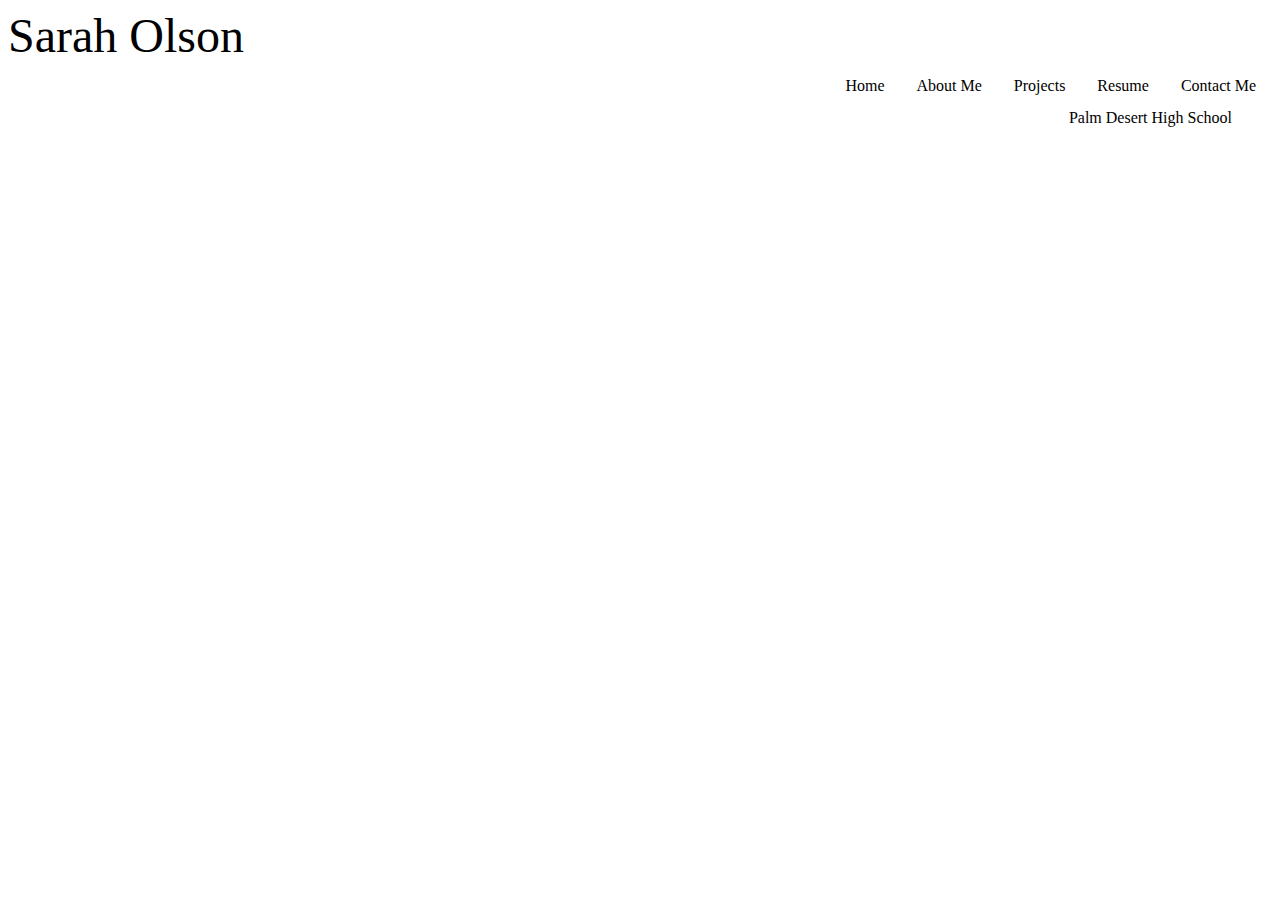
<file: contactme.html>
<!DOCTYPE html>
<html lang="en-us"></html>
<html lang="en">
<head>
  <meta charset="utf-8">
  <title>Sarah Olson</title>
 <font size="10">Sarah Olson</font>
</head>
 <style>
ul {
  list-style-type: none;
  margin: 0;
  padding: 0;
  overflow: hidden;
  background-color: white;
}

li {
  float: right;
}

li a, .dropbtn {
  display: inline-block;
  color: black;
  text-align: center;
  padding: 14px 16px;
  text-decoration: none;
}

li a:hover, .dropdown:hover .dropbtn {
  background-color: blue;
}

li.dropdown {
  display: inline-block;
}

.dropdown-content {
  display: none;
  position: absolute;
  background-color: #f9f9f9;
  min-width: 160px;
  box-shadow: 0px 8px 16px 0px rgba(0,0,0,0.2);
  z-index: 1;
}

.dropdown-content a {
  color: black;
  padding: 12px 16px;
  text-decoration: none;
  display: block;
  text-align: left;
}

.dropdown-content a:hover {background-color: #f1f1f1}

.dropdown:hover .dropdown-content {
  display: block;
}
</style>
</head>
<body>

<ul>
  <li><a href="contactme.html">Contact Me</a></li>
  <li><a href="resume.html">Resume</a></li>
  <li class="dropdown">
    <a href="javascript:void(0)" class="dropbtn">Projects</a>
    <div class="dropdown-content">
      <a href="pythontextadventure.html">Python Text Adventure</a>
      <a href="pythonproject.html">Python Project</a>
      <a href="arduinoproject.html">Arduino Project</a>
    </div>
  </li>
  <li><a href="aboutme.html">About Me</a></li>
  <li class="active"><a href="index.html">Home</a></li>
</ul>


<footer style="float: right;margin-right: 40px;">
   Palm Desert High School
</footer>
</file>
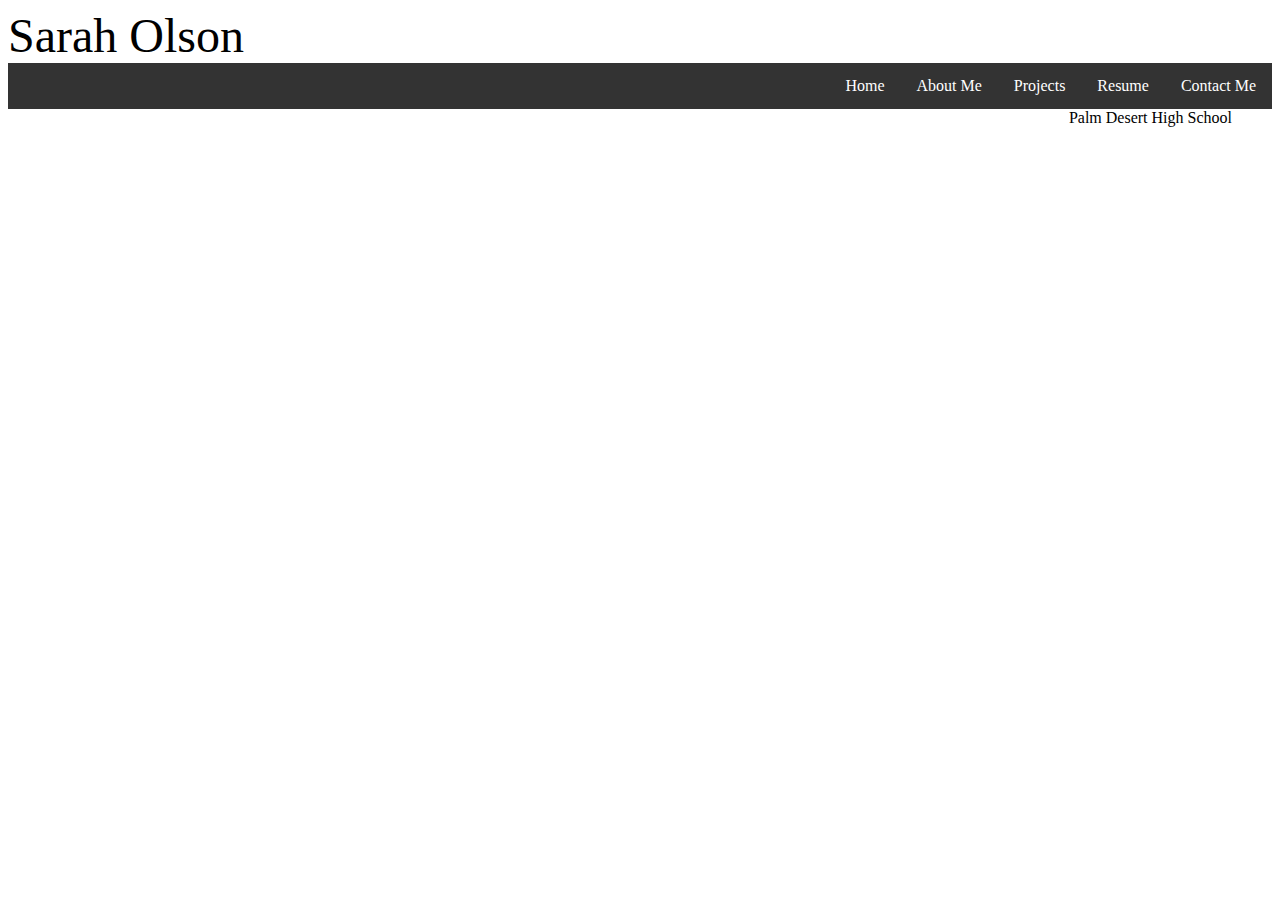
<file: projects.html>
<!DOCTYPE html>
<html lang="en-us">
<html lang="en">
<head>
  <meta charset="utf-8">
  <title>Sarah Olson</title>
 <font size="10">Sarah Olson</font>
</head>
 <style>
ul {
  list-style-type: none;
  margin: 0;
  padding: 0;
  overflow: hidden;
  background-color: #333;
}

li {
  float: right;
}

li a, .dropbtn {
  display: inline-block;
  color: white;
  text-align: center;
  padding: 14px 16px;
  text-decoration: none;
}

li a:hover, .dropdown:hover .dropbtn {
  background-color: blue;
}

li.dropdown {
  display: inline-block;
}

.dropdown-content {
  display: none;
  position: absolute;
  background-color: #f9f9f9;
  min-width: 160px;
  box-shadow: 0px 8px 16px 0px rgba(0,0,0,0.2);
  z-index: 1;
}

.dropdown-content a {
  color: black;
  padding: 12px 16px;
  text-decoration: none;
  display: block;
  text-align: left;
}

.dropdown-content a:hover {background-color: #f1f1f1}

.dropdown:hover .dropdown-content {
  display: block;
}
</style>
</head>
<body>

<ul>
  <li><a href="contactme.html">Contact Me</a></li>
  <li><a href="resume.html">Resume</a></li>
  <li class="dropdown">
    <a href="javascript:void(0)" class="dropbtn">Projects</a>
    <div class="dropdown-content">
      <a href="pythontextadventure.html">Python Text Adventure</a>
      <a href="pythonproject.html">Python Project</a>
      <a href="arduinoproject.html">Arduino Project</a>
    </div>
  </li>
  <li><a href="aboutme.html">About Me</a></li>
  <li class="active"><a href="index.html">Home</a></li>
</ul>
<footer style="float: right;margin-right: 40px;">
   Palm Desert High School
</footer>
</html>
</file>
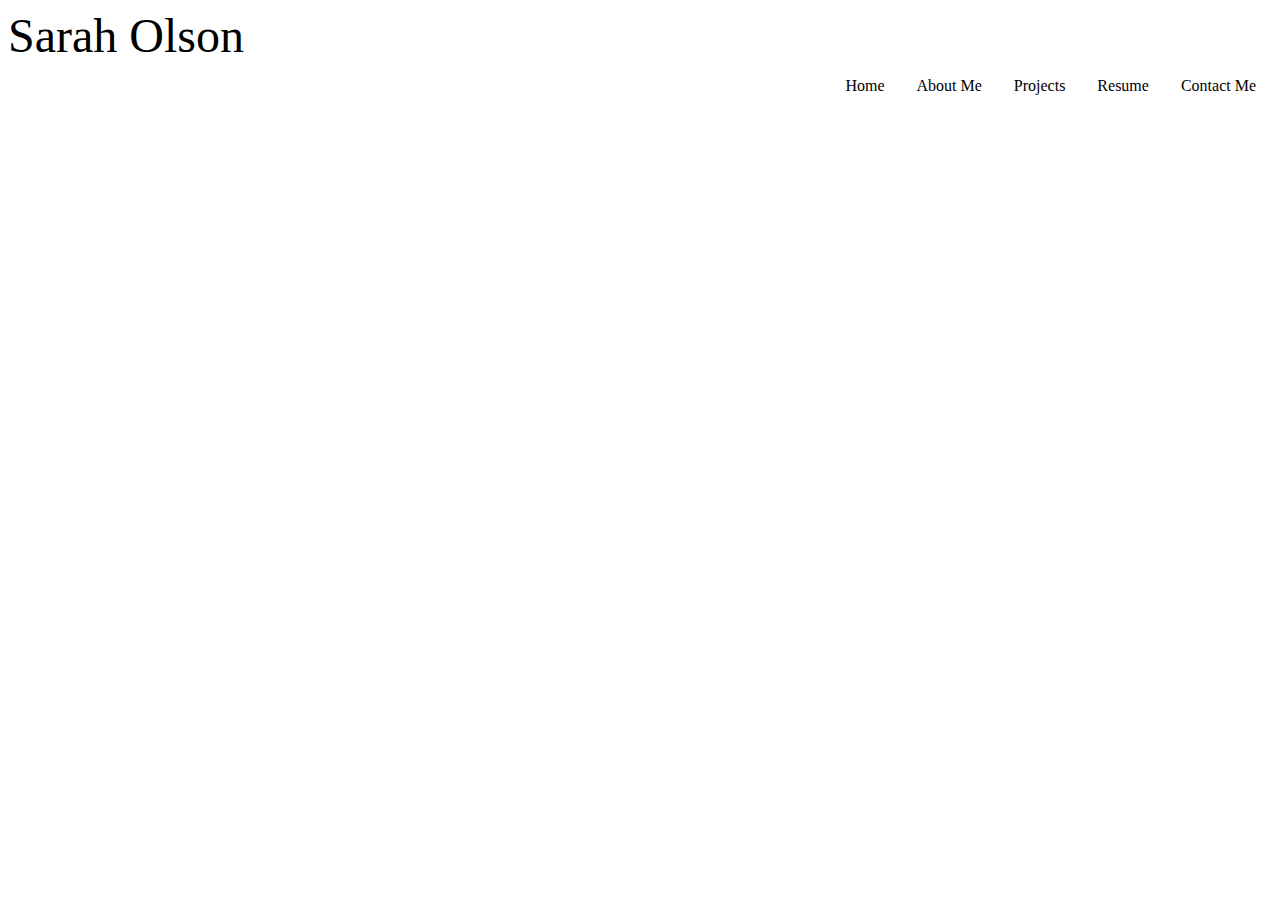
<file: pythonproject.html>
<!DOCTYPE html>
<html lang="en-us"></html>
<html lang="en">
<head>
  <meta charset="utf-8">
  <title>Sarah Olson</title>
 <font size="10">Sarah Olson</font>
</head>
 <style>
ul {
  list-style-type: none;
  margin: 0;
  padding: 0;
  overflow: hidden;
  background-color: white;
}

li {
  float: right;
}

li a, .dropbtn {
  display: inline-block;
  color: black;
  text-align: center;
  padding: 14px 16px;
  text-decoration: none;
}

li a:hover, .dropdown:hover .dropbtn {
  background-color: blue;
}

li.dropdown {
  display: inline-block;
}

.dropdown-content {
  display: none;
  position: absolute;
  background-color: #f9f9f9;
  min-width: 160px;
  box-shadow: 0px 8px 16px 0px rgba(0,0,0,0.2);
  z-index: 1;
}

.dropdown-content a {
  color: black;
  padding: 12px 16px;
  text-decoration: none;
  display: block;
  text-align: left;
}

.dropdown-content a:hover {background-color: #f1f1f1}

.dropdown:hover .dropdown-content {
  display: block;
}
</style>
</head>
<body>

<ul>
  <li><a href="contactme.html">Contact Me</a></li>
  <li><a href="resume.html">Resume</a></li>
  <li class="dropdown">
    <a href="javascript:void(0)" class="dropbtn">Projects</a>
    <div class="dropdown-content">
      <a href="pythontextadventure.html">Python Text Adventure</a>
      <a href="pythonproject.html">Python Project</a>
    </div>
  </li>
  <li><a href="aboutme.html">About Me</a></li>
  <li class="active"><a href="index.html">Home</a></li>
</ul>
</file>
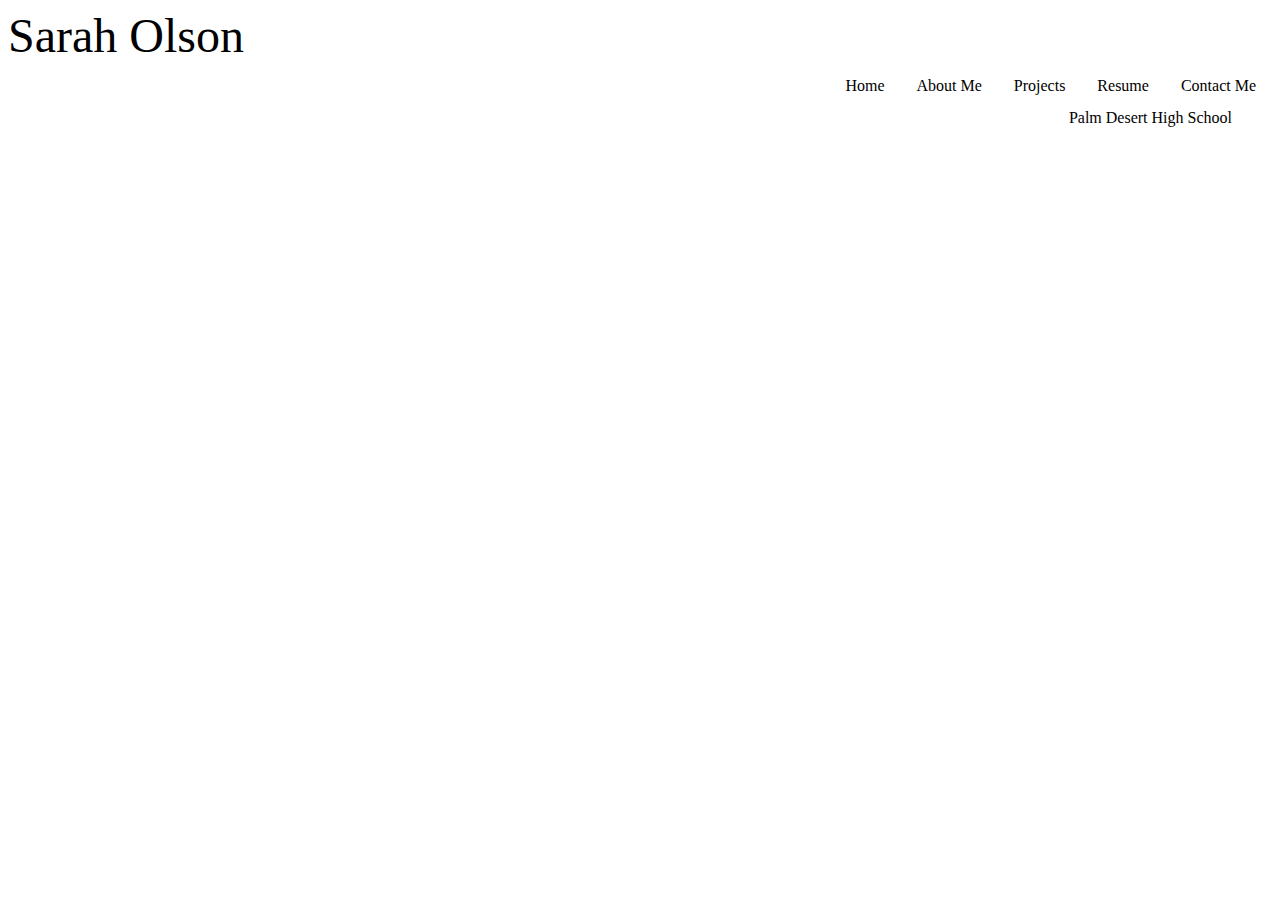
<file: resume.html>
<!DOCTYPE html>
<html lang="en-us"></html>
<html lang="en">
<head>
  <meta charset="utf-8">
  <title>Sarah Olson</title>
 <font size="10">Sarah Olson</font>
</head>
 <style>
ul {
  list-style-type: none;
  margin: 0;
  padding: 0;
  overflow: hidden;
  background-color: white;
}

li {
  float: right;
}

li a, .dropbtn {
  display: inline-block;
  color: black;
  text-align: center;
  padding: 14px 16px;
  text-decoration: none;
}

li a:hover, .dropdown:hover .dropbtn {
  background-color: blue;
}

li.dropdown {
  display: inline-block;
}

.dropdown-content {
  display: none;
  position: absolute;
  background-color: #f9f9f9;
  min-width: 160px;
  box-shadow: 0px 8px 16px 0px rgba(0,0,0,0.2);
  z-index: 1;
}

.dropdown-content a {
  color: black;
  padding: 12px 16px;
  text-decoration: none;
  display: block;
  text-align: left;
}

.dropdown-content a:hover {background-color: #f1f1f1}

.dropdown:hover .dropdown-content {
  display: block;
}
</style>
</head>
<body>

<ul>
  <li><a href="contactme.html">Contact Me</a></li>
  <li><a href="resume.html">Resume</a></li>
  <li class="dropdown">
    <a href="javascript:void(0)" class="dropbtn">Projects</a>
    <div class="dropdown-content">
      <a href="pythontextadventure.html">Python Text Adventure</a>
      <a href="pythonproject.html">Python Project</a>
      <a href="arduinoproject.html">Arduino Project</a>
    </div>
  </li>
  <li><a href="aboutme.html">About Me</a></li>
  <li class="active"><a href="index.html">Home</a></li>
</ul>

<body>
<footer style="float: right;margin-right: 40px;">
   Palm Desert High School
</footer>
</html>
</file>
